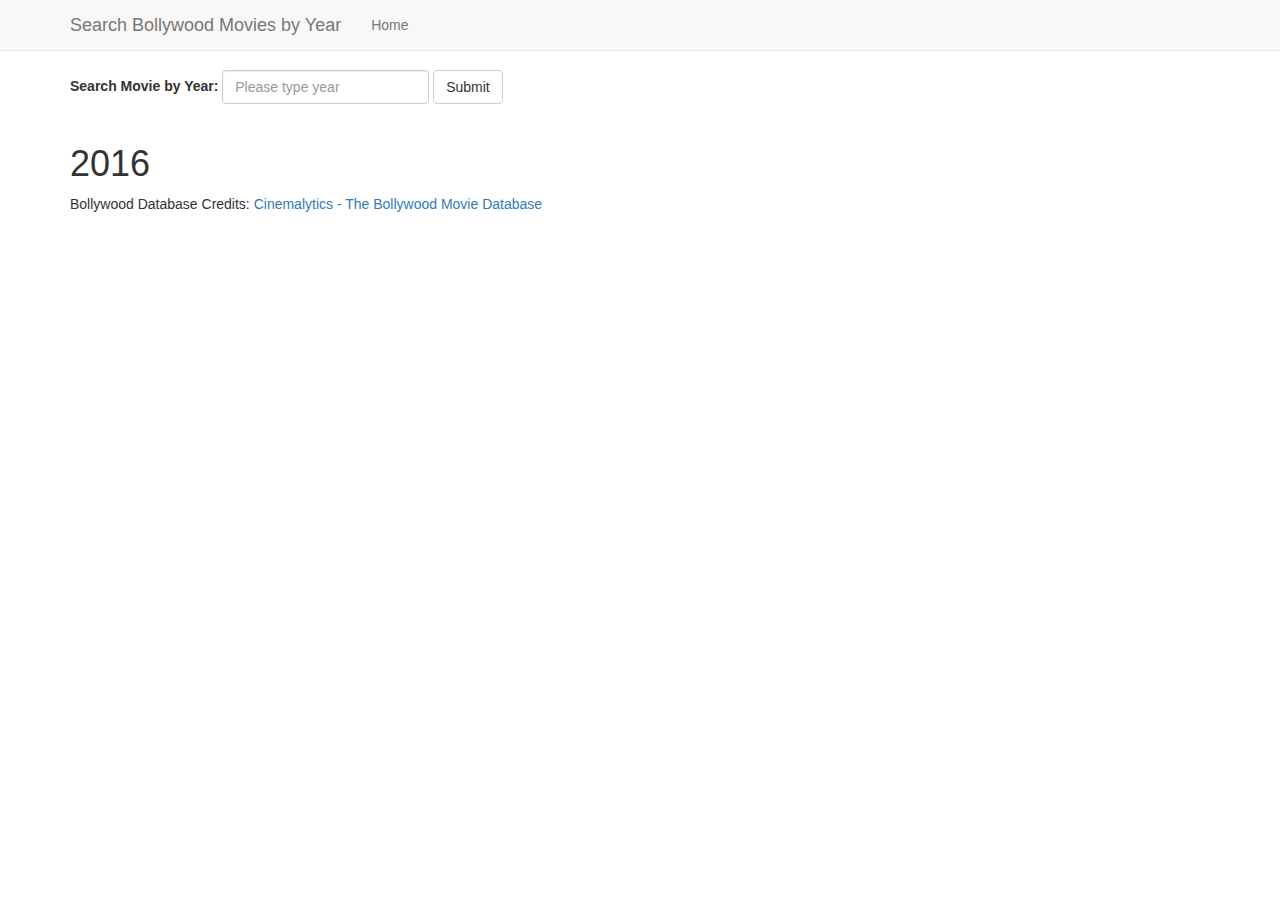
<file: index.html>
<!DOCTYPE html>
<html lang="en">
  <head>
    <meta charset="utf-8">
    <meta http-equiv="X-UA-Compatible" content="IE=edge">
    <meta name="viewport" content="width=device-width, initial-scale=1">
    <!-- The above 3 meta tags *must* come first in the head; any other head content must come *after* these tags -->
    <title>Search Bollywood Movies by Year</title>

    <!-- Bootstrap -->
    <link href="css/bootstrap.min.css" rel="stylesheet">

    <!-- Custom -->
    <link href="css/style.css" rel="stylesheet">
    
    
    <!-- Include Angular application js -->
    <script src="lib/angular.min.js"></script>
    <script src="lib/angular-route.min.js"></script>

    <!-- Include Angular application js -->
    <script src="js/app.js"></script>

  </head>
  <body ng-app="myApp">
  <nav class="navbar navbar-default navbar-fixed-top">
    <div class="container">
      <div class="navbar-header">
        <button aria-controls="navbar" aria-expanded="false" data-target="#navbar" data-toggle="collapse" class="navbar-toggle collapsed" type="button">
          <span class="sr-only">Toggle navigation</span>
          <span class="icon-bar"></span>
          <span class="icon-bar"></span>
          <span class="icon-bar"></span>
        </button>
        <a href="#" class="navbar-brand">Search Bollywood Movies by Year</a>
      </div>
      <div class="navbar-collapse collapse" id="navbar">
        <ul class="nav navbar-nav">
          <li><a href="#/year/2016">Home</a></li>
        </ul>
      </div><!--/.nav-collapse -->
    </div>
  </nav>

  <div class="container">
      <div class="ng-view"></div>
  </div>
  
  <!--/.Copyright link -->
  <div class="container">
      Bollywood Database Credits: <a href="https://www.cinemalytics.com" target="_blank">Cinemalytics - The Bollywood Movie Database</a>
  </div>
  </body>
</html>
</file>
<file: css/style.css>
body {
    padding-top: 70px;
}

.show-cursor{
	cursor: pointer;
	margin-bottom: 20px;
}
</file>
